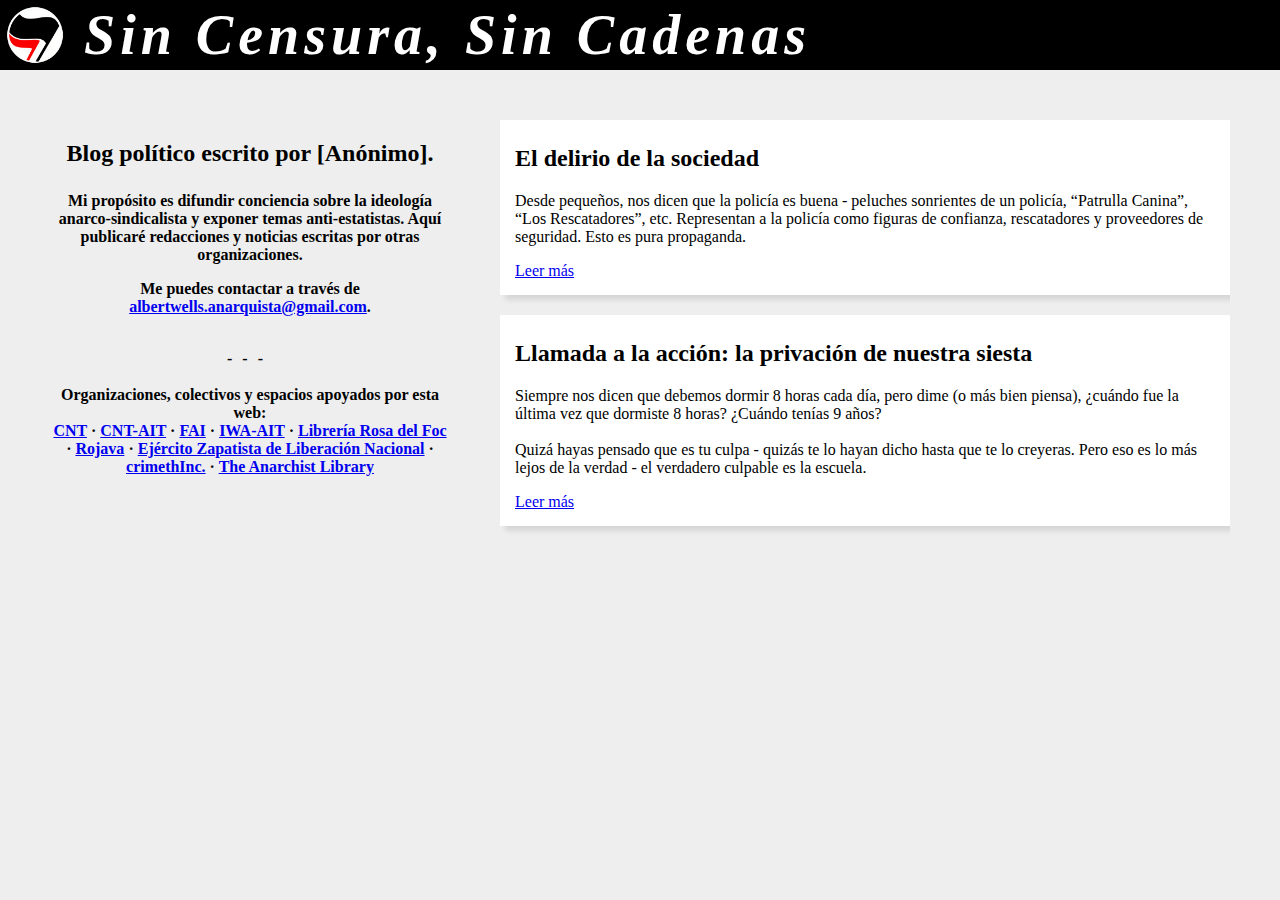
<file: index.html>
<!DOCTYPE html>
<html lang="es">
<head>
    <meta charset="UTF-8">
    <meta name="viewport" content="width=device-width, initial-scale=1.0">
    <title>La Anarquista | Blog Político Anarquista</title>
    <link rel="stylesheet" href="https://albertwells-activism.github.io/LaAnarquista/main.css">
    <link rel="icon" type="image/x-icon" href="https://albertwells-activism.github.io/LaAnarquista/AntifaLogo64x64.png">

    <meta name="keywords" content="anarquismo, anarquista, anarchism, anarchist, albert, wells, albert wells, blog, politica, la anarquista, laanarquista, LaAnarquista">
</head>

<body>
    <div id="banner">
        <img src="https://albertwells-activism.github.io/LaAnarquista/img/AntifaLogo.png">
        <i><h4 style="letter-spacing: 5px;">Sin Censura, Sin Cadenas</h4></i>
    </div>

    <div id="mainWrapper" style="margin-left: 50px; margin-right: 50px; margin-top: 50px;">
        <div id="containerIntroArticles">
            <div id="intro">
                <h2>Blog político escrito por [Anónimo].</h2>
                <p style="margin-top: 25px;"><h4>
                    Mi propósito es difundir conciencia sobre la ideología anarco-sindicalista y exponer temas anti-estatistas.
                    Aquí publicaré redacciones y noticias escritas por otras organizaciones.</p>
                    <p>Me puedes contactar a través de <a href="mailto:albertwells.anarquista@gmail.com">albertwells.anarquista@gmail.com</a>.</p>
                    <br>
                    <div style="letter-spacing: 10px;">---</div>
                    <br>
                    Organizaciones, colectivos y espacios apoyados por esta web:
                    <br>
                    <a href="https://www.cnt.es/" target="_blank">CNT</a> &middot;
                    <a href="https://www.cntait.org/" target="_blank">CNT-AIT</a> &middot;
                    <a href="https://federacionanarquistaiberica.wordpress.com/" target="_blank">FAI</a> &middot;
                    <a href="https://iwa-ait.org/" target="_blank">IWA-AIT</a> &middot;
                    <a href="https://www.instagram.com/libreria_larosadefoc/" target="_blank">Librería Rosa del Foc</a> &middot;
                    <a href="https://rojavainformationcenter.org/" target="_blank">Rojava</a> &middot;
                    <a href="https://enlacezapatista.ezln.org.mx/" target="_blank">Ejército Zapatista de Liberación Nacional</a> &middot;
                    <a href="https://crimethinc.com/" target="_blank">crimethInc.</a> &middot;
                    <a href="https://theanarchistlibrary.org/special/index" target="_blank">The Anarchist Library</a>
                </h4></p>
            </div>

            <div id="gridContainerArticles">
                <article>
                    <h2>El delirio de la sociedad</h2>
                    <p>
                        Desde pequeños, nos dicen que la policía es buena - peluches sonrientes de un policía, “Patrulla Canina”, “Los Rescatadores”, etc.
                         Representan a la policía como figuras de confianza, rescatadores y proveedores de seguridad. Esto es pura propaganda. 
                    </p>
                    <a href="https://albertwells-activism.github.io/LaAnarquista/essays/El-delirio-de-la-sociedad" target="_blank">Leer más</a>
                </article>
                
                <article>
                    <h2>Llamada a la acción: la privación de nuestra siesta</h2>
                    <p>
                        Siempre nos dicen que debemos dormir 8 horas cada día, pero dime (o más bien piensa), ¿cuándo fue la última vez que dormiste 8 horas? ¿Cuándo tenías 9 años?<br><br>
                        Quizá hayas pensado que es tu culpa - quizás te lo hayan dicho hasta que te lo creyeras. Pero eso es lo más lejos de la verdad - el verdadero culpable es la escuela.
                    </p>
                    <a href="https://albertwells-activism.github.io/LaAnarquista/essays/La-privacion-de-nuestra-siesta" target="_blank">Leer más</a>
                </article>
            </div>
        </div>
    </div>
</body>

</html>
</file>
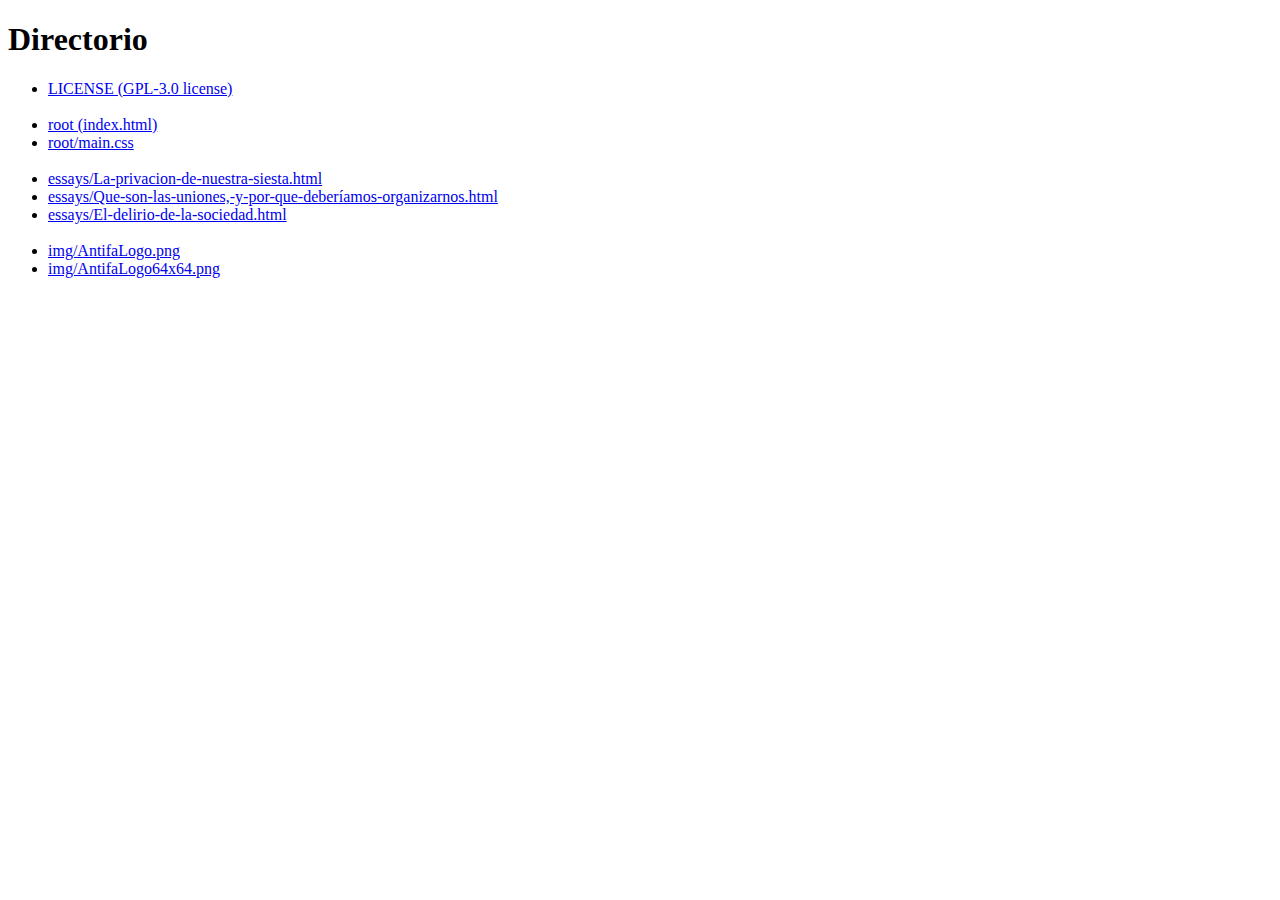
<file: dir.html>
<!DOCTYPE html>
<html>
<head>
    <title>Páginas disponibles</title>
</head>
<body>
    <h1>Directorio</h1>
    <ul>
        <li><a href="https://albertwells-activism.github.io/LaAnarquista/LICENSE">LICENSE (GPL-3.0 license)</a></li>
        <br>
        <li><a href="https://albertwells-activism.github.io/LaAnarquista/">root (index.html)</a></li>
        <li><a href="https://albertwells-activism.github.io/LaAnarquista/main.css">root/main.css</a></li>
        <br>
        <li><a href="https://albertwells-activism.github.io/LaAnarquista/essays/La-privacion-de-nuestra-siesta">essays/La-privacion-de-nuestra-siesta.html</a></li>
        <li><a href="https://albertwells-activism.github.io/LaAnarquista/essays/Que-son-las-uniones,-y-por-que-deberiamos-organizarnos">essays/Que-son-las-uniones,-y-por-que-deberíamos-organizarnos.html</a></li>
        <li><a href="https://albertwells-activism.github.io/LaAnarquista/essays/El-delirio-de-la-sociedad">essays/El-delirio-de-la-sociedad.html</a></li>
        <br>
        <li><a href="https://albertwells-activism.github.io/LaAnarquista/img/AntifaLogo.png">img/AntifaLogo.png</a></li>
        <li><a href="https://albertwells-activism.github.io/LaAnarquista/img/AntifaLogo64x64.png">img/AntifaLogo64x64.png</a></li>
    </ul>
</body>
</html>
</file>
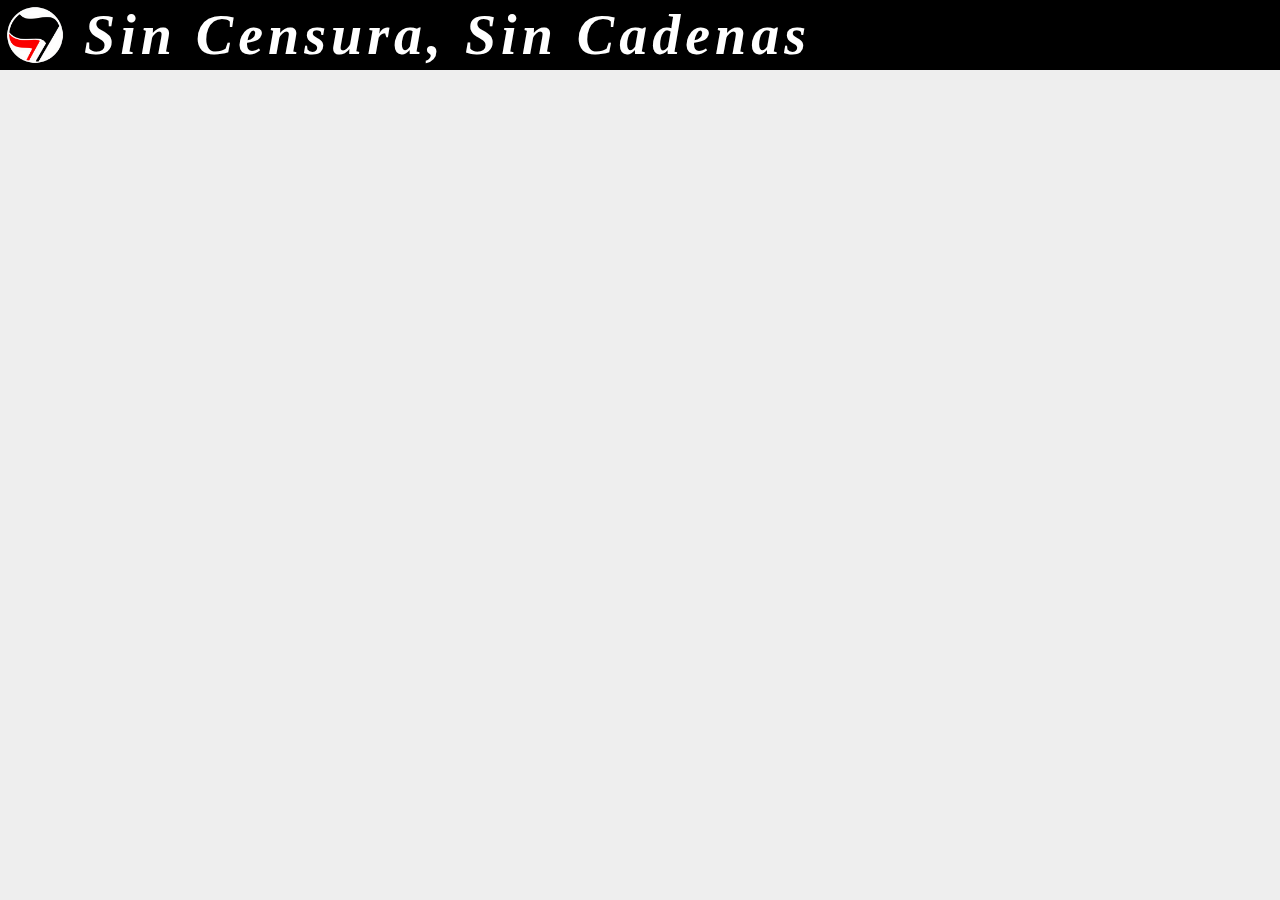
<file: essays/article1.html>
<!DOCTYPE html>
<html lang="es">
<head>
    <meta charset="UTF-8">
    <meta name="viewport" content="width=device-width, initial-scale=1.0">
    <title>Bienvenido!</title>
    <link rel="stylesheet" href="https://albertwells-activism.github.io/LaAnarquista/homepage.css">
</head>
<body>
    <div id="banner">
        <a href="https://albertwells-activism.github.io/LaAnarquista"><img src="https://albertwells-activism.github.io/LaAnarquista/img/AntifaLogo.png"></a>
        <i><h4 style="letter-spacing: 5px;">Sin Censura, Sin Cadenas</h4></i>
    </div>

    

</body>
</html>
</file>
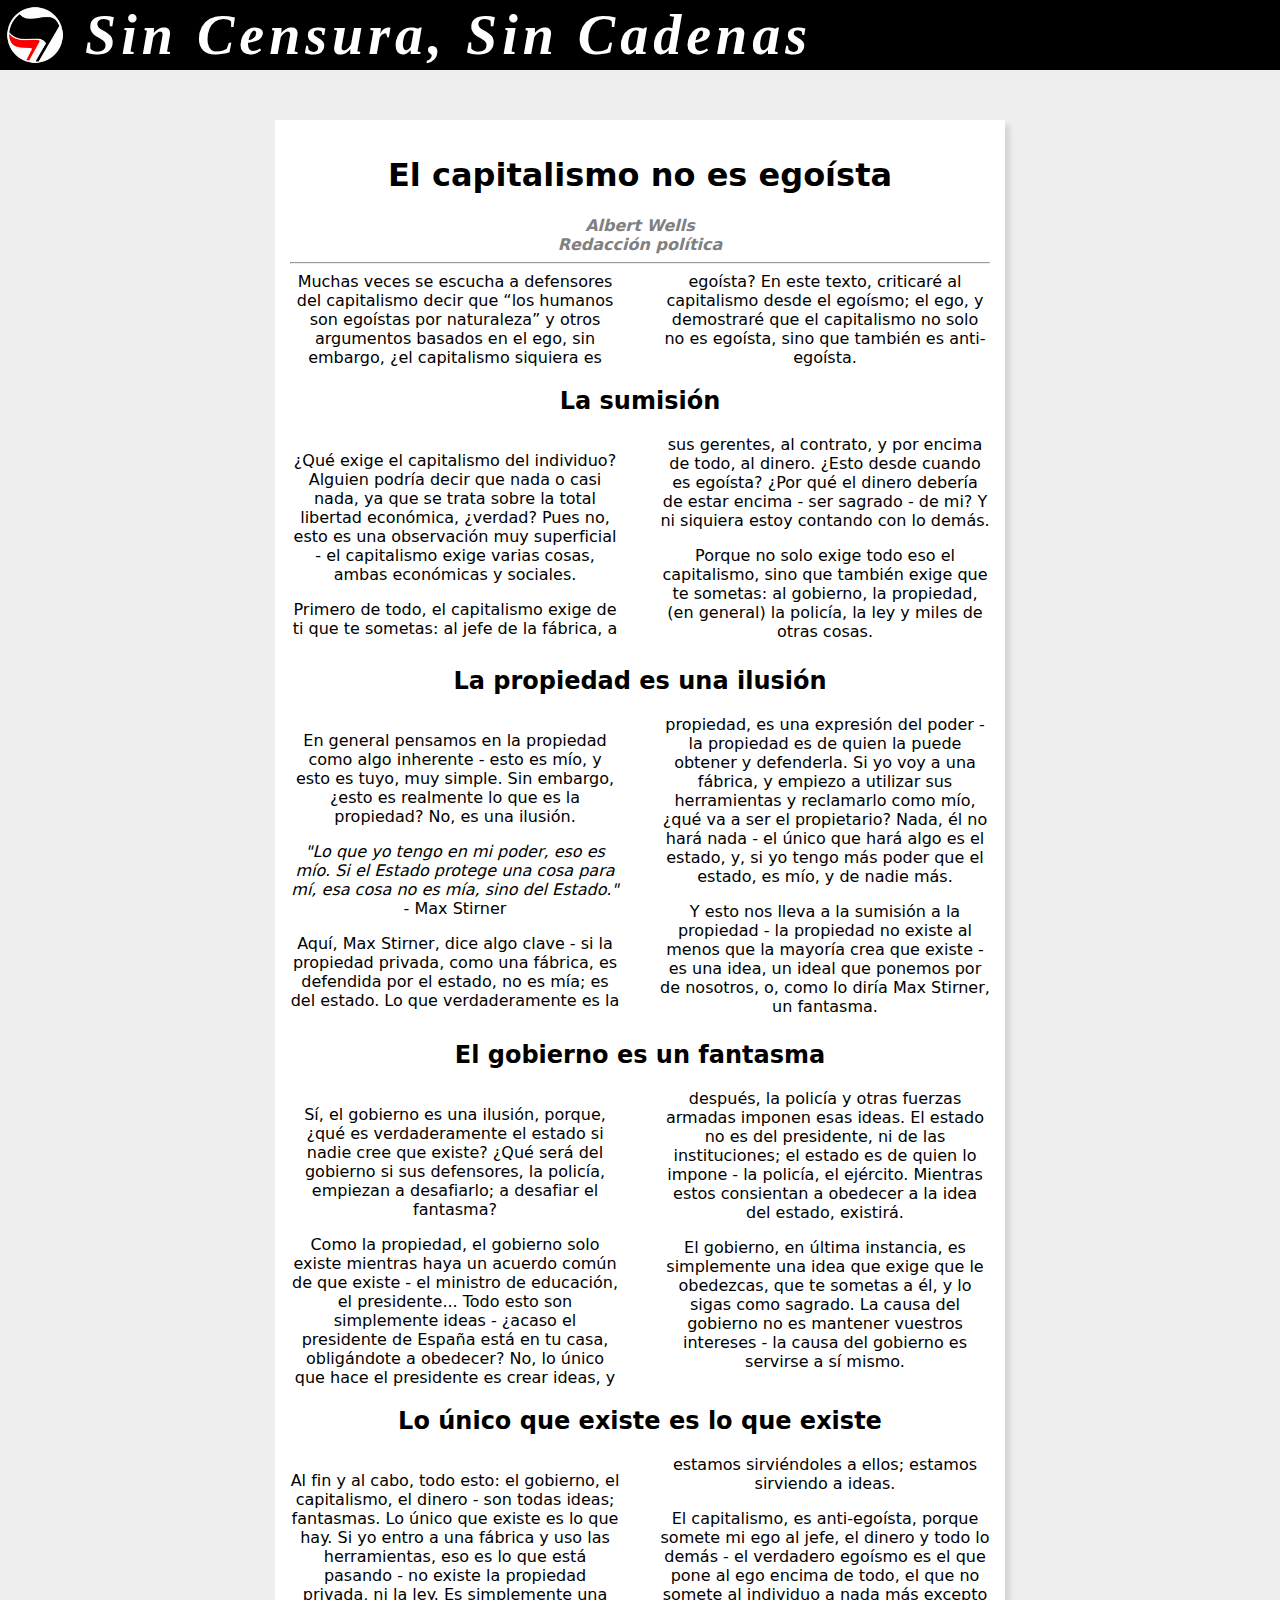
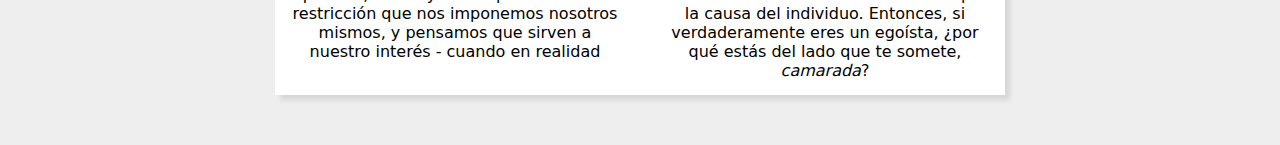
<file: essays/El-capitalismo-es-anti-egoista.html>
<!DOCTYPE html>
<html lang="es">
<head>
    <meta charset="UTF-8">
    <meta name="viewport" content="width=device-width, initial-scale=1.0">
    <title>El capitalismo no es egoísta</title>
    <link rel="stylesheet" href="https://albertwells-activism.github.io/LaAnarquista/main.css">
    <link rel="icon" type="image/x-icon" href="https://albertwells-activism.github.io/LaAnarquista/img/AntifaLogo64x64.png">

    <style> * { font-family: system-ui, -apple-system, BlinkMacSystemFont, 'Segoe UI', Roboto, Oxygen, Ubuntu, Cantarell, 'Open Sans', 'Helvetica Neue', sans-serif; text-align: center; }</style>
</head>
<body>
    <div id="banner">
        <a href="https://albertwells-activism.github.io/LaAnarquista"><img src="https://albertwells-activism.github.io/LaAnarquista/img/AntifaLogo.png"></a>
        <i><h4 style="letter-spacing: 5px;">Sin Censura, Sin Cadenas</h4></i>
    </div>

    <div class="mainWrapper">
        <div class="container">
            <h1>El capitalismo no es egoísta</h1>
            <h4 class="subtitle">Albert Wells<br>Redacción política</h4>
            
            <hr>

            <div class="newspaper">
                Muchas veces se escucha a defensores del capitalismo decir que “los humanos son egoístas por naturaleza” y otros argumentos basados en el ego, sin embargo, ¿el capitalismo siquiera es egoísta? En este texto, criticaré al capitalismo desde el egoísmo; el ego, y demostraré que el capitalismo no solo no es egoísta, sino que también es anti-egoísta.
            </div>

            <h2>
                La sumisión
            </h2>

            <div class="newspaper">
                <p>
                    ¿Qué exige el capitalismo del individuo? Alguien podría decir que nada o casi nada, ya que se trata sobre la total libertad económica, ¿verdad? Pues no, esto es una observación muy superficial - el capitalismo exige varias cosas, ambas económicas y sociales.
                </p>

                <p>
                    Primero de todo, el capitalismo exige de ti que te sometas: al jefe de la fábrica, a sus gerentes, al contrato, y por encima de todo, al dinero. ¿Esto desde cuando es egoísta? ¿Por qué el dinero debería de estar encima - ser sagrado - de mi? Y ni siquiera estoy contando con lo demás.
                </p>

                <p>
                    Porque no solo exige todo eso el capitalismo, sino que también exige que te sometas: al gobierno, la propiedad, (en general) la policía, la ley y miles de otras cosas.
                </p>
            </div>

            <h2>
                La propiedad es una ilusión
            </h2>

            <div class="newspaper">
                <p>
                    En general pensamos en la propiedad como algo inherente - esto es mío, y esto es tuyo, muy simple. Sin embargo, ¿esto es realmente lo que es la propiedad? No, es una ilusión.
                </p>

                <p>
                    <i>"Lo que yo tengo en mi poder, eso es mío. Si el Estado protege una cosa para mí, esa cosa no es mía, sino del Estado."</i> - Max Stirner
                </p>

                <p>
                    Aquí, Max Stirner, dice algo clave - si la propiedad privada, como una fábrica, es defendida por el estado, no es mía; es del estado. Lo que verdaderamente es la propiedad, es una expresión del poder - la propiedad es de quien la puede obtener y defenderla. Si yo voy a una fábrica, y empiezo a utilizar sus herramientas y reclamarlo como mío, ¿qué va a ser el propietario? Nada, él no hará nada - el único que hará algo es el estado, y, si yo tengo más poder que el estado, es mío, y de nadie más.
                </p>

                <p>
                    Y esto nos lleva a la sumisión a la propiedad - la propiedad no existe al menos que la mayoría crea que existe - es una idea, un ideal que ponemos por  de nosotros, o, como lo diría Max Stirner, un fantasma.
                </p>
            </div>

            <h2>
                El gobierno es un fantasma
            </h2>

            <div class="newspaper">
                <p>
                    Sí, el gobierno es una ilusión, porque, ¿qué es verdaderamente el estado si nadie cree que existe? ¿Qué será del gobierno si sus defensores, la policía, empiezan a desafiarlo; a desafiar el fantasma?
                </p>

                <p>
                    Como la propiedad, el gobierno solo existe mientras haya un acuerdo común de que existe - el ministro de educación, el presidente... Todo esto son simplemente ideas - ¿acaso el presidente de España está en tu casa, obligándote a obedecer? No, lo único que hace el presidente es crear ideas, y después, la policía y otras fuerzas armadas imponen esas ideas. El estado no es del presidente, ni de las instituciones; el estado es de quien lo impone - la policía, el ejército. Mientras estos consientan a obedecer a la idea del estado, existirá.
                </p>

                <p>
                    El gobierno, en última instancia, es simplemente una idea que exige que le obedezcas, que te sometas a él, y lo sigas como sagrado. La causa del gobierno no es mantener vuestros intereses - la causa del gobierno es servirse a sí mismo.
                </p>
            </div>
            
            <h2>
                Lo único que existe es lo que existe
            </h2>

            <div class="newspaper">
                <p>
                    Al fin y al cabo, todo esto: el gobierno, el capitalismo, el dinero - son todas ideas; fantasmas. Lo único que existe es lo que hay. Si yo entro a una fábrica y uso las herramientas, eso es lo que está pasando - no existe la propiedad privada, ni la ley. Es simplemente una restricción que nos imponemos nosotros mismos, y pensamos que sirven a nuestro interés - cuando en realidad estamos sirviéndoles a ellos; estamos sirviendo a ideas. 
                </p>

                <p>
                    El capitalismo, es anti-egoísta, porque somete mi ego al jefe, el dinero y todo lo demás - el verdadero egoísmo es el que pone al ego encima de todo, el que no somete al individuo a nada más excepto la causa del individuo. Entonces, si verdaderamente eres un egoísta, ¿por qué estás del lado que te somete, <i>camarada</i>?
                </p>
            </div>

        </div>
    </div>

</body>
</html>
</file>
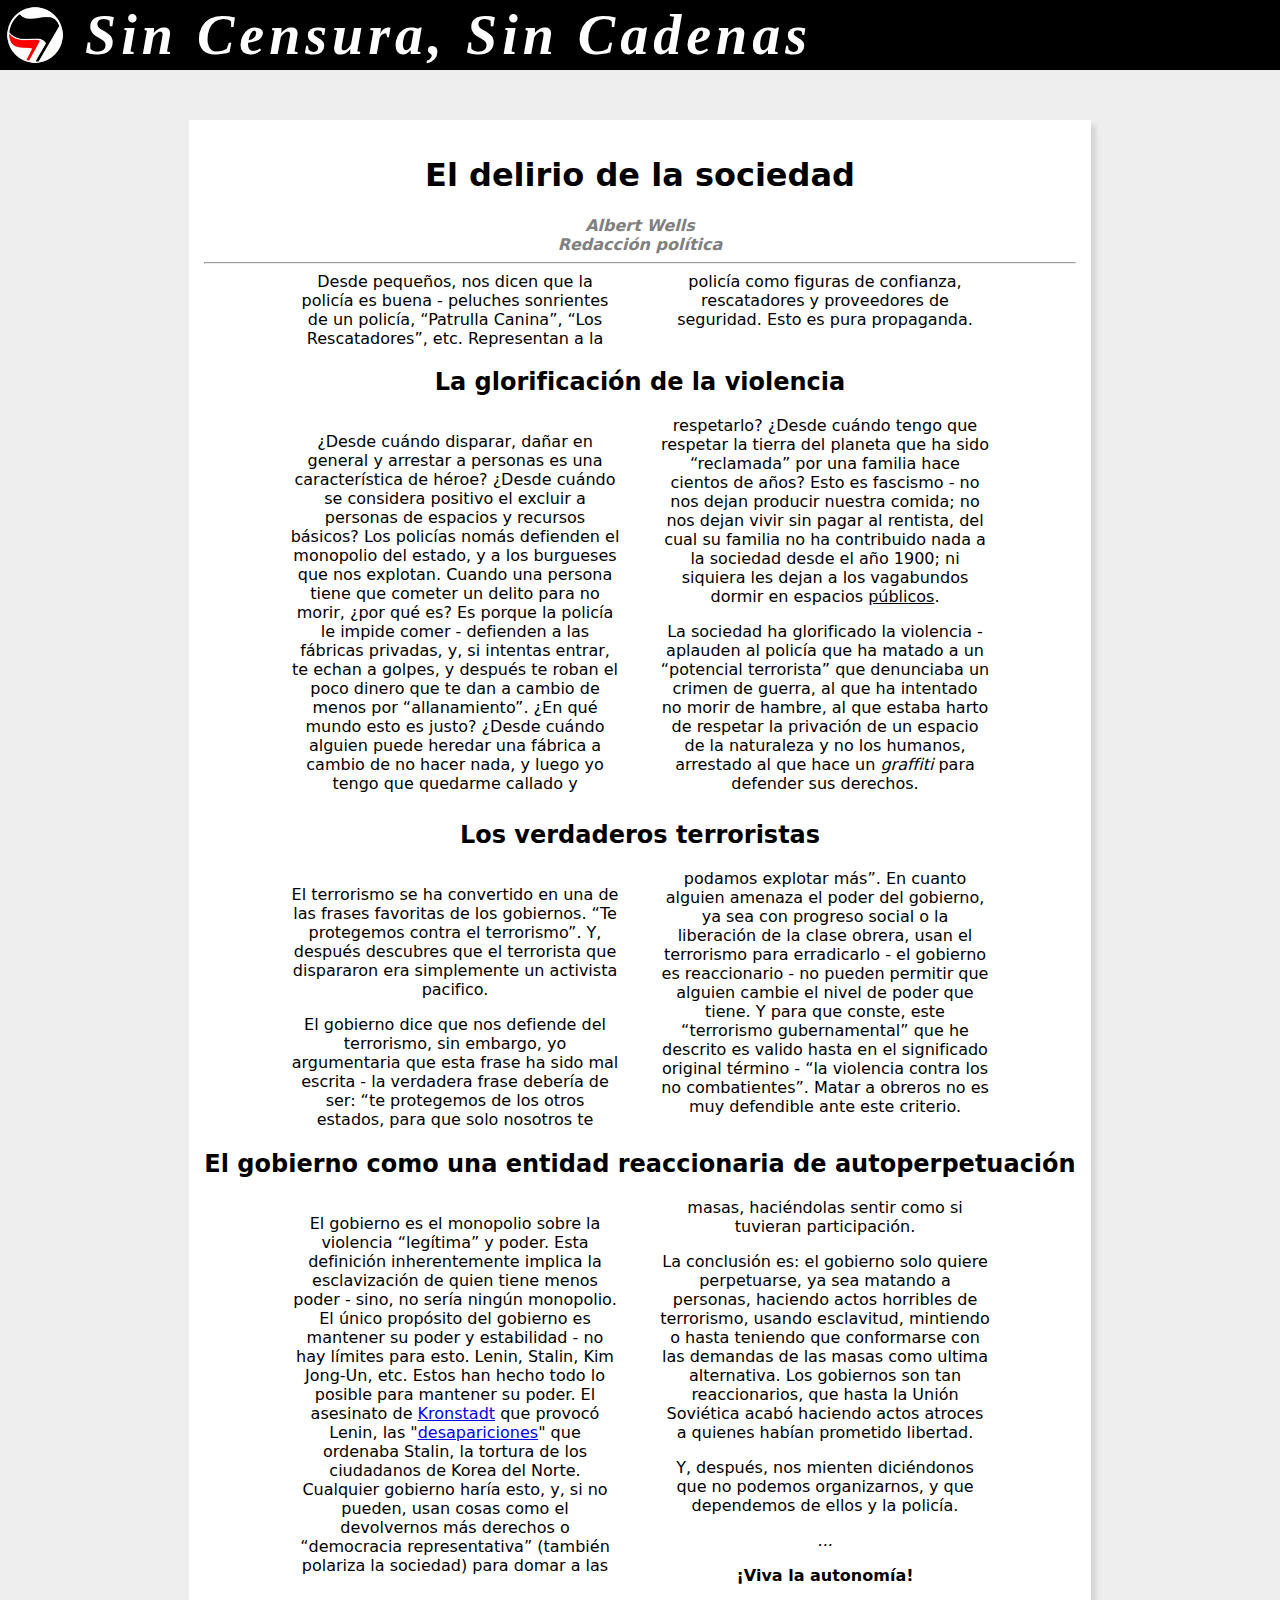
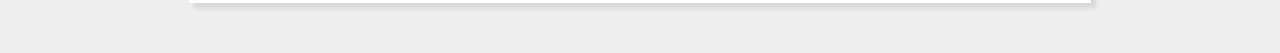
<file: essays/El-delirio-de-la-sociedad.html>
<!DOCTYPE html>
<html lang="es">
<head>
    <meta charset="UTF-8">
    <meta name="viewport" content="width=device-width, initial-scale=1.0">
    <title>El delirio de la sociedad</title>
    <link rel="stylesheet" href="https://albertwells-activism.github.io/LaAnarquista/main.css">
    <link rel="icon" type="image/x-icon" href="https://albertwells-activism.github.io/LaAnarquista/img/AntifaLogo64x64.png">

    <style> * { font-family: system-ui, -apple-system, BlinkMacSystemFont, 'Segoe UI', Roboto, Oxygen, Ubuntu, Cantarell, 'Open Sans', 'Helvetica Neue', sans-serif; text-align: center; }</style>
</head>
<body>
    <div id="banner">
        <a href="https://albertwells-activism.github.io/LaAnarquista"><img src="https://albertwells-activism.github.io/LaAnarquista/img/AntifaLogo.png"></a>
        <i><h4 style="letter-spacing: 5px;">Sin Censura, Sin Cadenas</h4></i>
    </div>

    <div class="mainWrapper">
        <div class="container">
            <h1>El delirio de la sociedad</h1>
            <h4 class="subtitle">Albert Wells<br>Redacción política</h4>
            
            <hr>

            <div class="newspaper">
                Desde pequeños, nos dicen que la policía es buena - peluches sonrientes de un policía, “Patrulla Canina”, “Los Rescatadores”, etc. Representan a la policía como figuras de confianza, rescatadores y proveedores de seguridad. Esto es pura propaganda.
            </div>

            <h2>
                La glorificación de la violencia
            </h2>

            <div class="newspaper">
                <p>
                    ¿Desde cuándo disparar, dañar en general y arrestar a personas es una característica de héroe? ¿Desde cuándo se considera positivo el excluir a personas de espacios y recursos básicos? Los policías nomás defienden el monopolio del estado, y a los burgueses que nos explotan. Cuando una persona tiene que cometer un delito para no morir, ¿por qué es? Es porque la policía le impide comer - defienden a las fábricas privadas, y, si intentas entrar, te echan a golpes, y después te roban el poco dinero que te dan a cambio de menos por “allanamiento”. ¿En qué mundo esto es justo? ¿Desde cuándo alguien puede heredar una fábrica a cambio de no hacer nada, y luego yo tengo que quedarme callado y respetarlo? ¿Desde cuándo tengo que respetar la tierra del planeta que ha sido “reclamada” por una familia hace cientos de años? Esto es fascismo - no nos dejan producir nuestra comida; no nos dejan vivir sin pagar al rentista, del cual su familia no ha contribuido nada a la sociedad desde el año 1900; ni siquiera les dejan a los vagabundos dormir en espacios <u>públicos</u>.
                </p>

                <p>
                    La sociedad ha glorificado la violencia - aplauden al policía que ha matado a un “potencial terrorista” que denunciaba un crimen de guerra, al que ha intentado no morir de hambre, al que estaba harto de respetar la privación de un espacio de la naturaleza y no los humanos, arrestado al que hace un <i>graffiti</i> para defender sus derechos.
                </p>
            </div>

            <h2>
                Los verdaderos terroristas
            </h2>

            <div class="newspaper">
                <p>
                    El terrorismo se ha convertido en una de las frases favoritas de los gobiernos. “Te protegemos contra el terrorismo”. Y, después descubres que el terrorista que dispararon era simplemente un activista pacifico.
                </p>

                <p>
                    El gobierno dice que nos defiende del terrorismo, sin embargo, yo argumentaria que esta frase ha sido mal escrita - la verdadera frase debería de ser: “te protegemos de los otros estados, para que solo nosotros te podamos explotar más”. En cuanto alguien amenaza el poder del gobierno, ya sea con progreso social o la liberación de la clase obrera, usan el terrorismo para erradicarlo - el gobierno es reaccionario - no pueden permitir que alguien cambie el nivel de poder que tiene. Y para que conste, este “terrorismo gubernamental” que he descrito es valido hasta en el significado original término - “la violencia contra los no combatientes”. Matar a obreros no es muy defendible ante este criterio.
                </p>
            </div>

            <h2>
                El gobierno como una entidad reaccionaria de autoperpetuación
            </h2>

            <div class="newspaper">
                <p>
                    El gobierno es el monopolio sobre la violencia “legítima” y poder. Esta definición inherentemente implica la esclavización de quien tiene menos poder - sino, no sería ningún monopolio. El único propósito del gobierno es mantener su poder y estabilidad - no hay límites para esto. Lenin, Stalin, Kim Jong-Un, etc. Estos han hecho todo lo posible para mantener su poder. El asesinato de <a href="https://es.wikipedia.org/wiki/Rebeli%C3%B3n_de_Kronstadt" target="_blank">Kronstadt</a> que provocó Lenin, las "<a href="https://es.wikipedia.org/wiki/Gran_Purga" target="_blank">desapariciones</a>" que ordenaba Stalin, la tortura de los ciudadanos de Korea del Norte. Cualquier gobierno haría esto, y, si no pueden, usan cosas como el devolvernos más derechos o “democracia representativa” (también polariza la sociedad) para domar a las masas, haciéndolas sentir como si tuvieran participación.
                </p>

                <p>
                    La conclusión es: el gobierno solo quiere perpetuarse, ya sea matando a personas, haciendo actos horribles de terrorismo, usando esclavitud, mintiendo o hasta teniendo que conformarse con las demandas de las masas como ultima alternativa. Los gobiernos son tan reaccionarios, que hasta la Unión Soviética acabó haciendo actos atroces a quienes habían prometido libertad.
                </p>

                <p>
                    Y, después, nos mienten diciéndonos que no podemos organizarnos, y que dependemos de ellos y la policía.
                </p>

                <p>
                    <i>...</i>
                </p>

                <p>
                    <b>¡Viva la autonomía!</b>
                </p>
            </div>

        </div>
    </div>

</body>
</html>
</file>
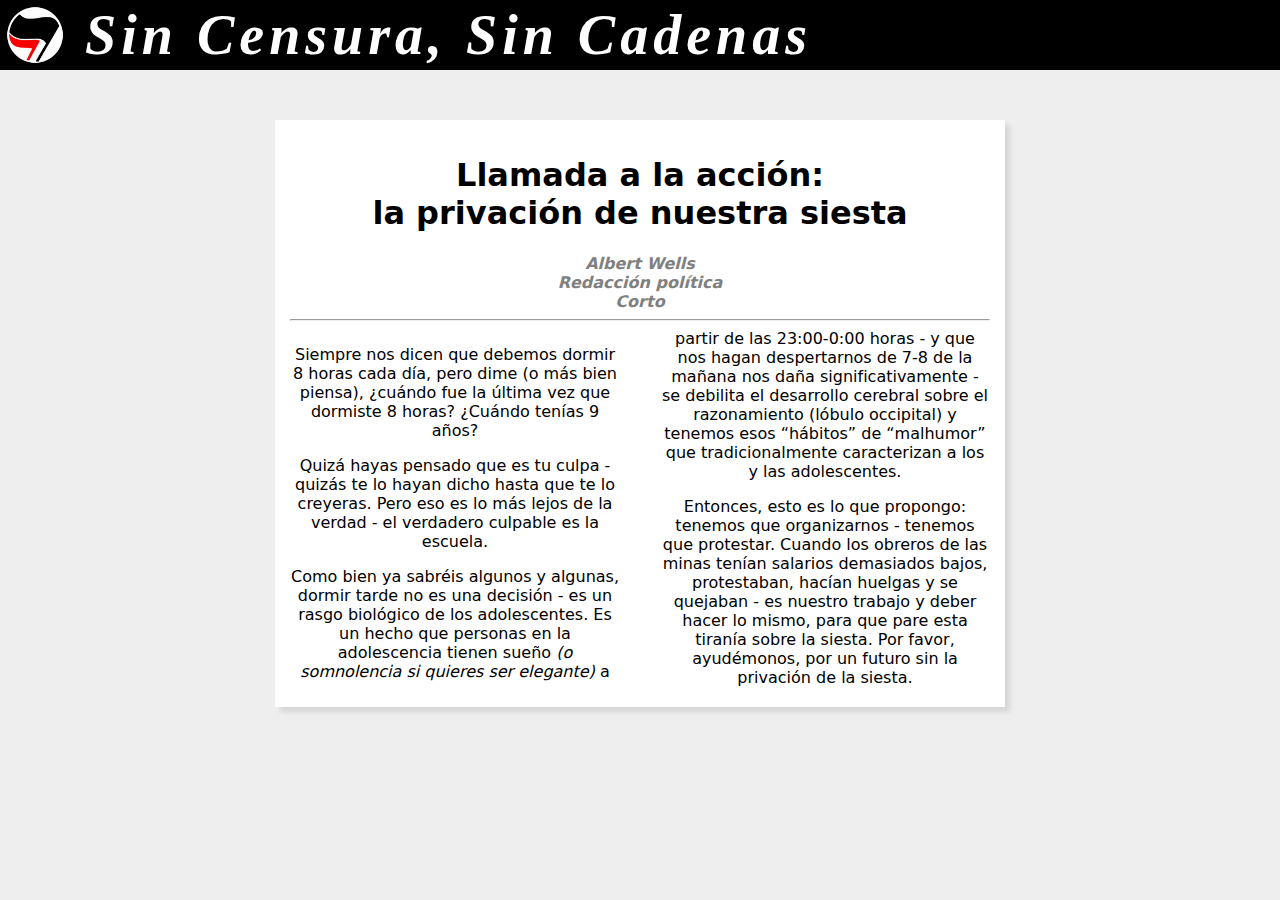
<file: essays/La-privacion-de-nuestra-siesta.html>
<!DOCTYPE html>
<html lang="es">
<head>
    <meta charset="UTF-8">
    <meta name="viewport" content="width=device-width, initial-scale=1.0">
    <title>Llamada a la acción: la privación de nuestra siesta</title>
    <link rel="stylesheet" href="https://albertwells-activism.github.io/LaAnarquista/main.css">
    <link rel="icon" type="image/x-icon" href="https://albertwells-activism.github.io/LaAnarquista/img/AntifaLogo64x64.png">

    <style> * { font-family: system-ui, -apple-system, BlinkMacSystemFont, 'Segoe UI', Roboto, Oxygen, Ubuntu, Cantarell, 'Open Sans', 'Helvetica Neue', sans-serif; text-align: center; }</style>
</head>
<body>
    <div id="banner">
        <a href="https://albertwells-activism.github.io/LaAnarquista"><img src="https://albertwells-activism.github.io/LaAnarquista/img/AntifaLogo.png"></a>
        <i><h4 style="letter-spacing: 5px;">Sin Censura, Sin Cadenas</h4></i>
    </div>

    <div class="mainWrapper">
        <div class="container">
            <h1>Llamada a la acción:<br>la privación de nuestra siesta</h1>
            <h4 class="subtitle">Albert Wells<br>Redacción política<br>Corto</h4>
            
            <hr>            

            <div class="newspaper">
                <p>
                    Siempre nos dicen que debemos dormir 8 horas cada día, pero dime
                 (o más bien piensa), ¿cuándo fue la última vez que dormiste 8 horas? ¿Cuándo tenías 9 años?</p>
                 
                <p>
                    Quizá hayas pensado que es tu culpa - quizás te lo hayan dicho hasta que te lo creyeras. Pero eso es lo más lejos de la verdad 
                 - el verdadero culpable es la escuela.
                </p>

                <p>
                    Como bien ya sabréis algunos y algunas, dormir tarde no es una decisión - es un rasgo biológico de los adolescentes.
                  Es un hecho que personas en la adolescencia tienen sueño <i>(o somnolencia si quieres ser elegante)</i> a partir de las 23:00-0:00 horas 
                  - y que nos hagan despertarnos de 7-8 de la mañana nos daña significativamente
                  - se debilita el desarrollo cerebral sobre el razonamiento (lóbulo occipital) y tenemos esos “hábitos” de “malhumor”
                   que tradicionalmente caracterizan a los y las adolescentes.
                </p>

                <p>
                    Entonces, esto es lo que propongo: tenemos que organizarnos - tenemos que protestar. Cuando los obreros de las minas tenían salarios demasiados bajos, protestaban, hacían huelgas y se quejaban - es nuestro trabajo y deber hacer lo mismo, para que pare esta tiranía sobre la siesta.
                    Por favor, ayudémonos, por un futuro sin la privación de la siesta.
                </p>
            </div>

        </div>
    </div>

</body>
</html>
</file>
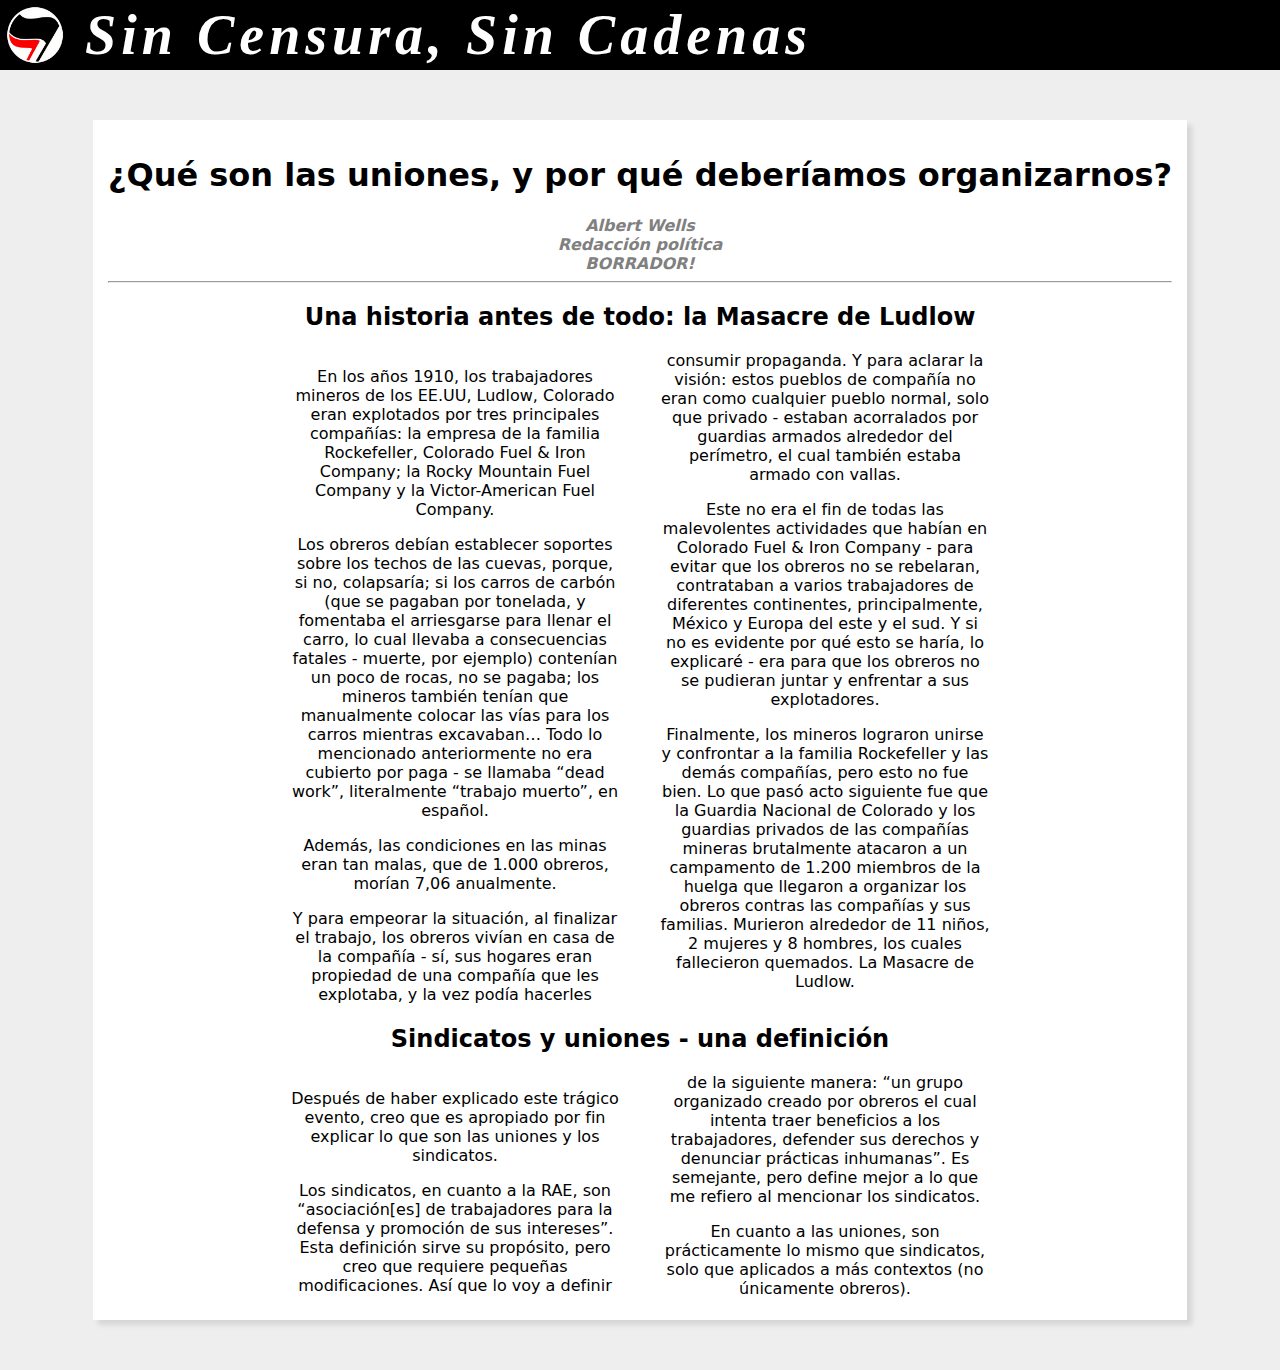
<file: essays/Que-son-las-uniones,-y-por-que-deberiamos-organizarnos.html>
<!DOCTYPE html>
<html lang="es">
<head>
    <meta charset="UTF-8">
    <meta name="viewport" content="width=device-width, initial-scale=1.0">
    <title>¿Qué son las uniones. y por qué deberíamos organizarnos?</title>
    <link rel="stylesheet" href="https://albertwells-activism.github.io/LaAnarquista/main.css">
    <link rel="icon" type="image/x-icon" href="https://albertwells-activism.github.io/LaAnarquista/img/AntifaLogo64x64.png">
    <meta name="robots" content="noindex">

    <style> * { font-family: system-ui, -apple-system, BlinkMacSystemFont, 'Segoe UI', Roboto, Oxygen, Ubuntu, Cantarell, 'Open Sans', 'Helvetica Neue', sans-serif; text-align: center; }</style>
</head>
<body>
    <div id="banner">
        <a href="https://albertwells-activism.github.io/LaAnarquista"><img src="https://albertwells-activism.github.io/LaAnarquista/img/AntifaLogo.png"></a>
        <i><h4 style="letter-spacing: 5px;">Sin Censura, Sin Cadenas</h4></i>
    </div>

    <div class="mainWrapper">
        <div class="container">
            <h1>¿Qué son las uniones, y por qué deberíamos organizarnos?</h1>
            <h4 class="subtitle">Albert Wells<br>Redacción política<br>BORRADOR!</h4>
            
            <hr>            

            <h2>
                Una historia antes de todo: la Masacre de Ludlow
            </h2>

            <div class="newspaper">
                <p>
                    En los años 1910, los trabajadores mineros de los EE.UU, Ludlow, Colorado eran explotados por tres principales compañías: la empresa de la familia Rockefeller, Colorado Fuel & Iron Company; la Rocky Mountain Fuel Company y la Victor-American Fuel Company.
                </p>
                 
                <p>
                    Los obreros debían establecer soportes sobre los techos de las cuevas, porque, si no, colapsaría; si los carros de carbón (que se pagaban por tonelada, y fomentaba el arriesgarse para llenar el carro, lo cual llevaba a consecuencias fatales - muerte, por ejemplo) contenían un poco de rocas, no se pagaba; los mineros también tenían que manualmente colocar las vías para los carros mientras excavaban… Todo lo mencionado anteriormente no era cubierto por paga - se llamaba “dead work”, literalmente “trabajo muerto”, en español.
                </p>

                <p>
                    Además, las condiciones en las minas eran tan malas, que de 1.000 obreros, morían 7,06 anualmente.
                </p>

                <p>
                    Y para empeorar la situación, al finalizar el trabajo, los obreros vivían en casa de la compañía - sí, sus hogares eran propiedad de una compañía que les explotaba, y la vez podía hacerles consumir propaganda. Y para aclarar la visión: estos pueblos de compañía no eran como cualquier pueblo normal, solo que privado - estaban acorralados por guardias armados alrededor del perímetro, el cual también estaba armado con vallas.
                </p>

                <p>
                    Este no era el fin de todas las malevolentes actividades que habían en Colorado Fuel & Iron Company - para evitar que los obreros no se rebelaran, contrataban a varios trabajadores de diferentes continentes, principalmente, México y Europa del este y el sud. Y si no es evidente por qué esto se haría, lo explicaré - era para que los obreros no se pudieran juntar y enfrentar a sus explotadores.
                </p>

                <p>
                    Finalmente, los mineros lograron unirse y confrontar a la familia Rockefeller y las demás compañías, pero esto no fue bien. Lo que pasó acto siguiente fue que la Guardia Nacional de Colorado y los guardias privados de las compañías mineras brutalmente atacaron a un campamento de 1.200 miembros de la huelga que llegaron a organizar los obreros contras las compañías y sus familias. Murieron alrededor de 11 niños, 2 mujeres y 8 hombres, los cuales fallecieron quemados. La Masacre de Ludlow.
                </p>
            </div>

            <h2>
                Sindicatos y uniones - una definición
            </h2>

            <div class="newspaper">
                <p>
                    Después de haber explicado este trágico evento, creo que es apropiado por fin explicar lo que son las uniones y los  sindicatos.
                </p>

                <p>
                    Los sindicatos, en cuanto a la RAE, son “asociación[es] de trabajadores para la defensa y promoción de sus intereses”. Esta definición sirve su propósito, pero creo que requiere pequeñas modificaciones. Así que lo voy a definir de la siguiente manera: “un grupo organizado creado por obreros el cual intenta traer beneficios a los trabajadores, defender sus derechos y denunciar prácticas inhumanas”. Es semejante, pero define mejor a lo que me refiero al mencionar los sindicatos.
                </p>

                <p>
                    En cuanto a las uniones, son prácticamente lo mismo que sindicatos, solo que aplicados a más contextos (no únicamente obreros).
                </p>
            </div>

        </div>
    </div>

</body>
</html>
</file>
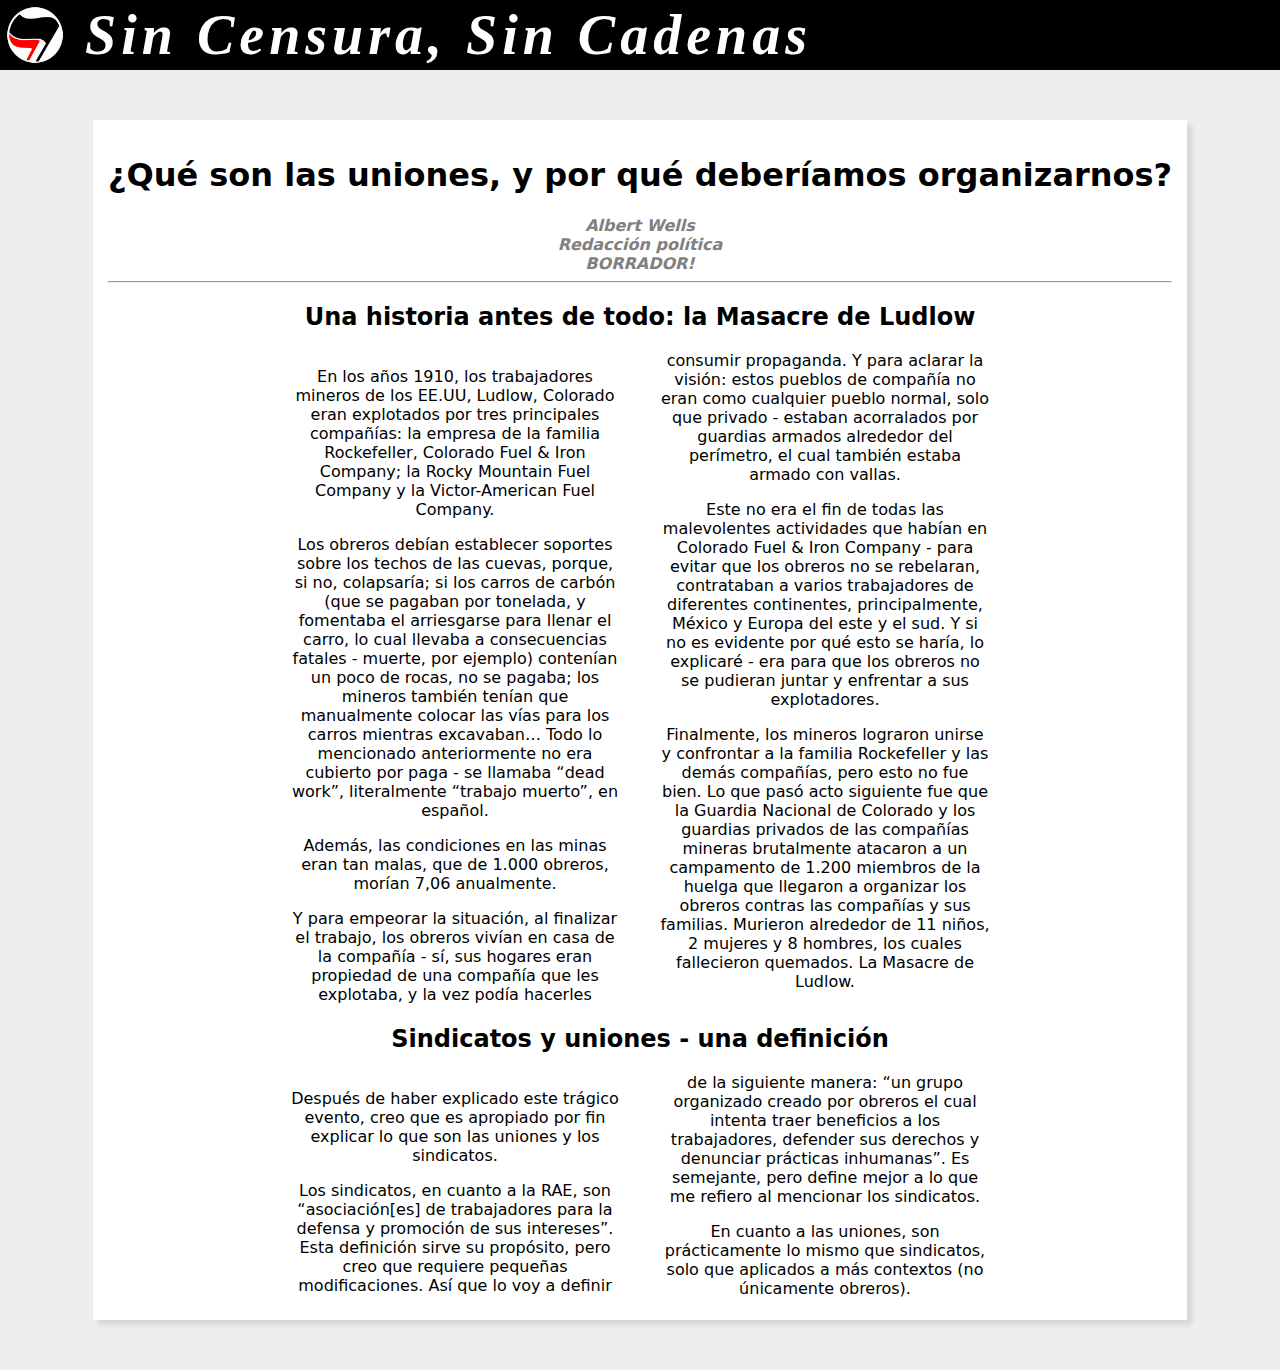
<file: essays/¿Qué-son-las-uniones,-y-por-qué-deberíamos-organizarnos?.html>
<!DOCTYPE html>
<html lang="en">
<head>
    <meta charset="UTF-8">
    <meta name="viewport" content="width=device-width, initial-scale=1.0">
    <title>¿Qué son las uniones. y por qué deberíamos organizarnos?</title>
    <link rel="stylesheet" href="https://albertwells-activism.github.io/LaAnarquista/main.css">
    <link rel="icon" type="image/x-icon" href="https://albertwells-activism.github.io/LaAnarquista/img/AntifaLogo64x64.png">

    <style> * { font-family: system-ui, -apple-system, BlinkMacSystemFont, 'Segoe UI', Roboto, Oxygen, Ubuntu, Cantarell, 'Open Sans', 'Helvetica Neue', sans-serif; text-align: center; }</style>
</head>
<body>
    <div id="banner">
        <a href="https://albertwells-activism.github.io/LaAnarquista"><img src="https://albertwells-activism.github.io/LaAnarquista/img/AntifaLogo.png"></a>
        <i><h4 style="letter-spacing: 5px;">Sin Censura, Sin Cadenas</h4></i>
    </div>

    <div class="mainWrapper">
        <div class="container">
            <h1>¿Qué son las uniones, y por qué deberíamos organizarnos?</h1>
            <h4 class="subtitle">Albert Wells<br>Redacción política<br>BORRADOR!</h4>
            
            <hr>            

            <h2>
                Una historia antes de todo: la Masacre de Ludlow
            </h2>

            <div class="newspaper">
                <p>
                    En los años 1910, los trabajadores mineros de los EE.UU, Ludlow, Colorado eran explotados por tres principales compañías: la empresa de la familia Rockefeller, Colorado Fuel & Iron Company; la Rocky Mountain Fuel Company y la Victor-American Fuel Company.
                </p>
                 
                <p>
                    Los obreros debían establecer soportes sobre los techos de las cuevas, porque, si no, colapsaría; si los carros de carbón (que se pagaban por tonelada, y fomentaba el arriesgarse para llenar el carro, lo cual llevaba a consecuencias fatales - muerte, por ejemplo) contenían un poco de rocas, no se pagaba; los mineros también tenían que manualmente colocar las vías para los carros mientras excavaban… Todo lo mencionado anteriormente no era cubierto por paga - se llamaba “dead work”, literalmente “trabajo muerto”, en español.
                </p>

                <p>
                    Además, las condiciones en las minas eran tan malas, que de 1.000 obreros, morían 7,06 anualmente.
                </p>

                <p>
                    Y para empeorar la situación, al finalizar el trabajo, los obreros vivían en casa de la compañía - sí, sus hogares eran propiedad de una compañía que les explotaba, y la vez podía hacerles consumir propaganda. Y para aclarar la visión: estos pueblos de compañía no eran como cualquier pueblo normal, solo que privado - estaban acorralados por guardias armados alrededor del perímetro, el cual también estaba armado con vallas.
                </p>

                <p>
                    Este no era el fin de todas las malevolentes actividades que habían en Colorado Fuel & Iron Company - para evitar que los obreros no se rebelaran, contrataban a varios trabajadores de diferentes continentes, principalmente, México y Europa del este y el sud. Y si no es evidente por qué esto se haría, lo explicaré - era para que los obreros no se pudieran juntar y enfrentar a sus explotadores.
                </p>

                <p>
                    Finalmente, los mineros lograron unirse y confrontar a la familia Rockefeller y las demás compañías, pero esto no fue bien. Lo que pasó acto siguiente fue que la Guardia Nacional de Colorado y los guardias privados de las compañías mineras brutalmente atacaron a un campamento de 1.200 miembros de la huelga que llegaron a organizar los obreros contras las compañías y sus familias. Murieron alrededor de 11 niños, 2 mujeres y 8 hombres, los cuales fallecieron quemados. La Masacre de Ludlow.
                </p>
            </div>

            <h2>
                Sindicatos y uniones - una definición
            </h2>

            <div class="newspaper">
                <p>
                    Después de haber explicado este trágico evento, creo que es apropiado por fin explicar lo que son las uniones y los  sindicatos.
                </p>

                <p>
                    Los sindicatos, en cuanto a la RAE, son “asociación[es] de trabajadores para la defensa y promoción de sus intereses”. Esta definición sirve su propósito, pero creo que requiere pequeñas modificaciones. Así que lo voy a definir de la siguiente manera: “un grupo organizado creado por obreros el cual intenta traer beneficios a los trabajadores, defender sus derechos y denunciar prácticas inhumanas”. Es semejante, pero define mejor a lo que me refiero al mencionar los sindicatos.
                </p>

                <p>
                    En cuanto a las uniones, son prácticamente lo mismo que sindicatos, solo que aplicados a más contextos (no únicamente obreros).
                </p>
            </div>

        </div>
    </div>

</body>
</html>
</file>
